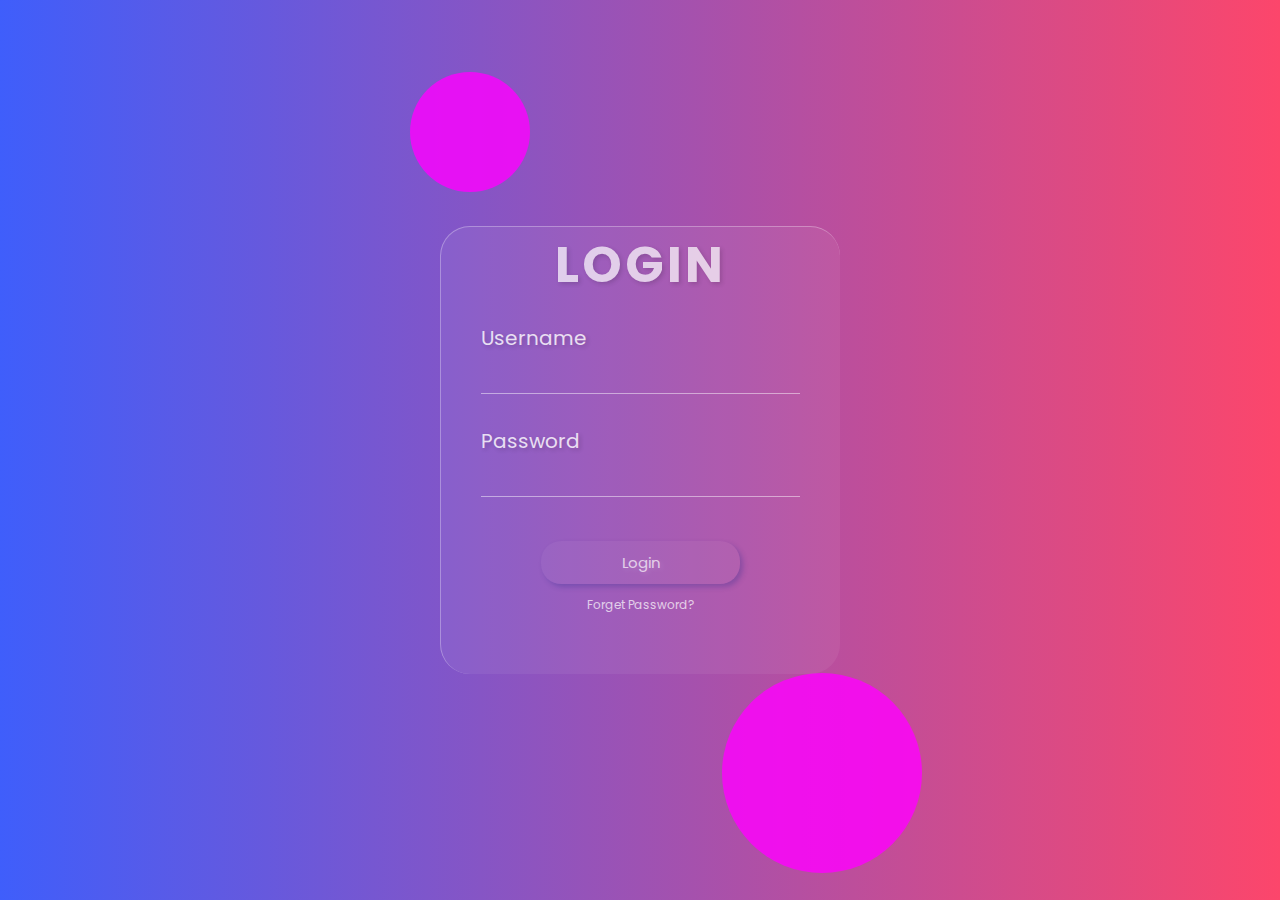
<file: form.html>
<!DOCTYPE html>
<html lang="en">
    <head> 
        <meta charset="UTF-8">
        <meta http-equiv="X-UA-Compatible" content="IE=edge">
        <meta name="viewport" content="width=device-width, initial-scale=1.0">
        <title>Glassmorphism</title>
        <link rel="stylesheet" href="style.css">
    </head>
    <body>
        <form>
            <h1>LOGIN</h1>
            <label>Username</label>
            <input type="text">
            <label>Password</label>
            <input type="password">
            <button>Login</button>
            <a>Forget Password?</a>
        </form>
    </body>
</html>
</file>
<file: style.css>
@import url('https://fonts.googleapis.com/css2?family=Poppins&display=swap');

*{
    margin: 0;
    padding: 0;
    box-sizing: border-box;
    font-family: 'Poppins', sans-serif;
    cursor: pointer;
}
body{
    height: 100vh;
    width: 100%;
    display: flex;
    justify-content: center;
    align-items: center;
    background: linear-gradient(to right, #3f5efb,#fc466b);
}
form{
    width: 25rem;
    height: 28rem;
    display: flex;
    flex-direction: column;
    background: rgba(255,255,255,0.06);
    box-shadow: 0 8px 32 px 0 rgba(31,38,135,.37);
    border-radius: 30px;
    border-left: 1px solid rgba(255,255,255,.3);
    border-top: 1px solid rgba(255,255,255,.3);
}
form:before{
    content: '';
    position: absolute;
    bottom: 3%;
    right: 28%;
    width: 200px;
    height: 200px;
    background: magenta;
    border-radius: 50%;
    z-index: -1;
    opacity: .8;
}
form:after{
    content: '';
    position: absolute;
    top: 8%;
    left: 32%;
    width: 120px;
    height: 120px;
    background: magenta;
    border-radius: 50%;
    z-index: -1;
    opacity: .8;
}
h1{
    font-size: 50px;
    text-align: center;
    color: white;
    text-shadow: 2px 2px 4px rgba(0,0,0,.2);
    letter-spacing: 3px;
    margin-bottom: 5%;
    opacity: .7;
}
label{
    font-size: 20px;
    color: white;
    margin-left: 10%;
    opacity: .8;
    text-shadow: 2px 2px 4px rgba(0,0,0,.2);
}
input{
    width: 80%;
    margin: 5% auto;
    margin-bottom: 8%;
    border: none;
    outline: none;
    background: transparent;
    color: white;
    border-bottom: 1px solid rgba(255,255,255,0.6);
    opacity: .8;
}
button{
    width: 50%;
    margin: 3% auto;
    color: white;
    font-size: 15px;
    opacity: .7;
    background: rgba(255,255,255,0.06);
    padding: 10px 30px;
    border: none;
    outline: none;
    border-radius: 20px;
    text-shadow: 2px 2px 4px rgba(255,255,255,0.2);
    box-shadow: 3px 3px 5px rgba(31,38,135,.37);
    border-left: 1px solidrgba(255,255,255,.3);
    border-top: 1px solidrgba(255,255,255,.3);
}
a{
    font-size: 12px;
    text-align: center;
    color: white;
    opacity: .7;
}
</file>
